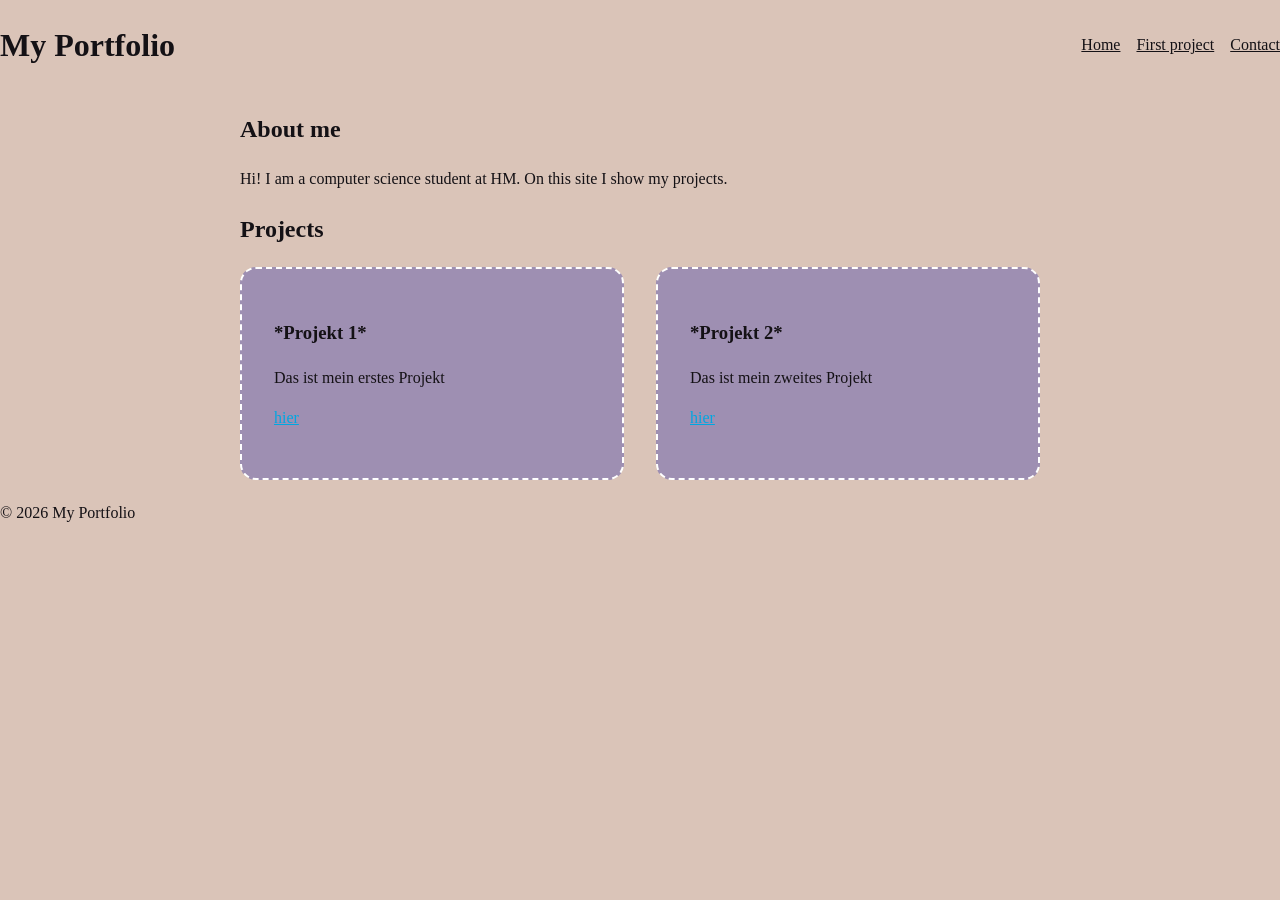
<file: public/index.html>
<!DOCTYPE html>
<html lang="en">
  <head>
    <meta charset="utf-8">
    <meta name="viewport" content="width=device-width, initial-scale=1">
    <link rel="stylesheet" href="css/style.css">
    <title>Portfolio – Home</title>
  </head>
  <body>
    <header class="site-header">
      <h1>My Portfolio</h1>
      <nav class="site-nav">
        <ul>
          <li><a href="index.html">Home</a></li>
          <li><a href="projects/first-project.html">First project</a></li>
          <li><a href="contact.html">Contact</a></li>
        </ul>
      </nav>
    </header>

    <main>
      <section>
        <h2>About me</h2>
        <p>Hi! I am a computer science student at HM. On this site I show my projects.</p>
      </section>

      <section>
        <h2>Projects</h2>
        <div class="project-list">
          <article class="project-card">
            <h3>*Projekt 1*</h3>
            <p>Das ist mein erstes Projekt</p>
            <p><a href="projects/first-project.html">hier</a></p>
          </article>
          <article class="project-card">
            <h3>*Projekt 2*</h3>
            <p>Das ist mein zweites Projekt</p>
            <p><a href="projects/first-project.html">hier</a></p>
          </article>
        </div>
      </section>
    </main>

    <footer class="site-footer">
      <p>© 2026 My Portfolio</p>
    </footer>
  </body>
</html>
</file>
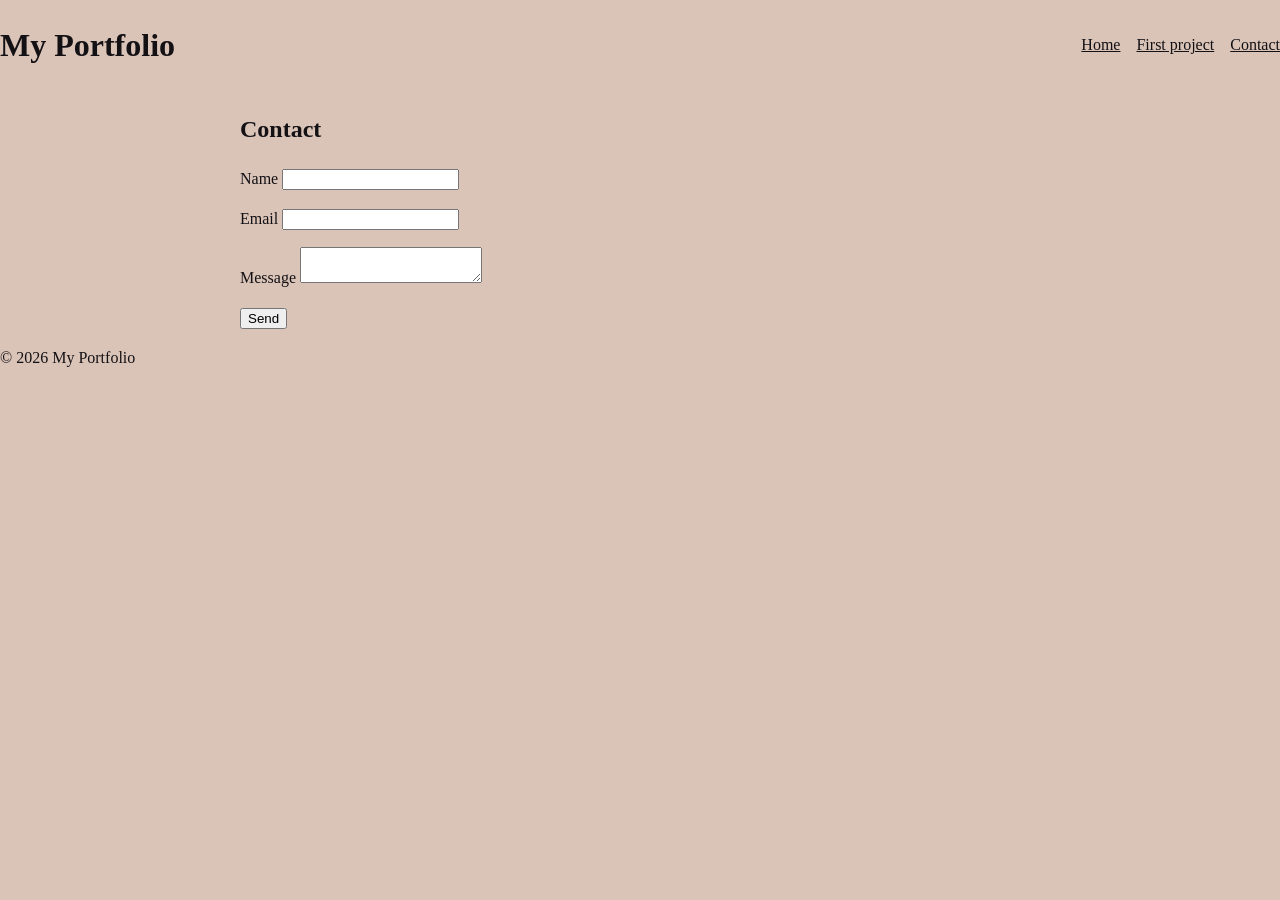
<file: public/contact.html>
<!DOCTYPE html>
<html lang="en">
  <head>
    <meta charset="utf-8">
    <meta name="viewport" content="width=device-width, initial-scale=1">
    <link rel="stylesheet" href="css/style.css">
    <title>Portfolio – Contact</title>
  </head>
  <body>
    <header class="site-header">
      <h1>My Portfolio</h1>
      <nav class="site-nav">
        <ul>
          <li><a href="index.html">Home</a></li>
          <li><a href="projects/first-project.html">First project</a></li>
          <li><a href="contact.html">Contact</a></li>
        </ul>
      </nav>
    </header>

    <main>
      <h2>Contact</h2>
      <form action="/messages" method="post">
        <p>
          <label for="name">Name</label>
          <input type="text" id="name" name="name" required>
        </p>
        <p>
          <label for="email">Email</label>
          <input type="email" id="email" name="email" required>
        </p>
        <p>
          <label for="message">Message</label>
          <textarea id="message" name="message"></textarea>
        </p>
        <button type="submit">Send</button>
      </form>
    </main>

    <footer class="site-footer">
      <p>© 2026 My Portfolio</p>
    </footer>
  </body>
</html>
</file>
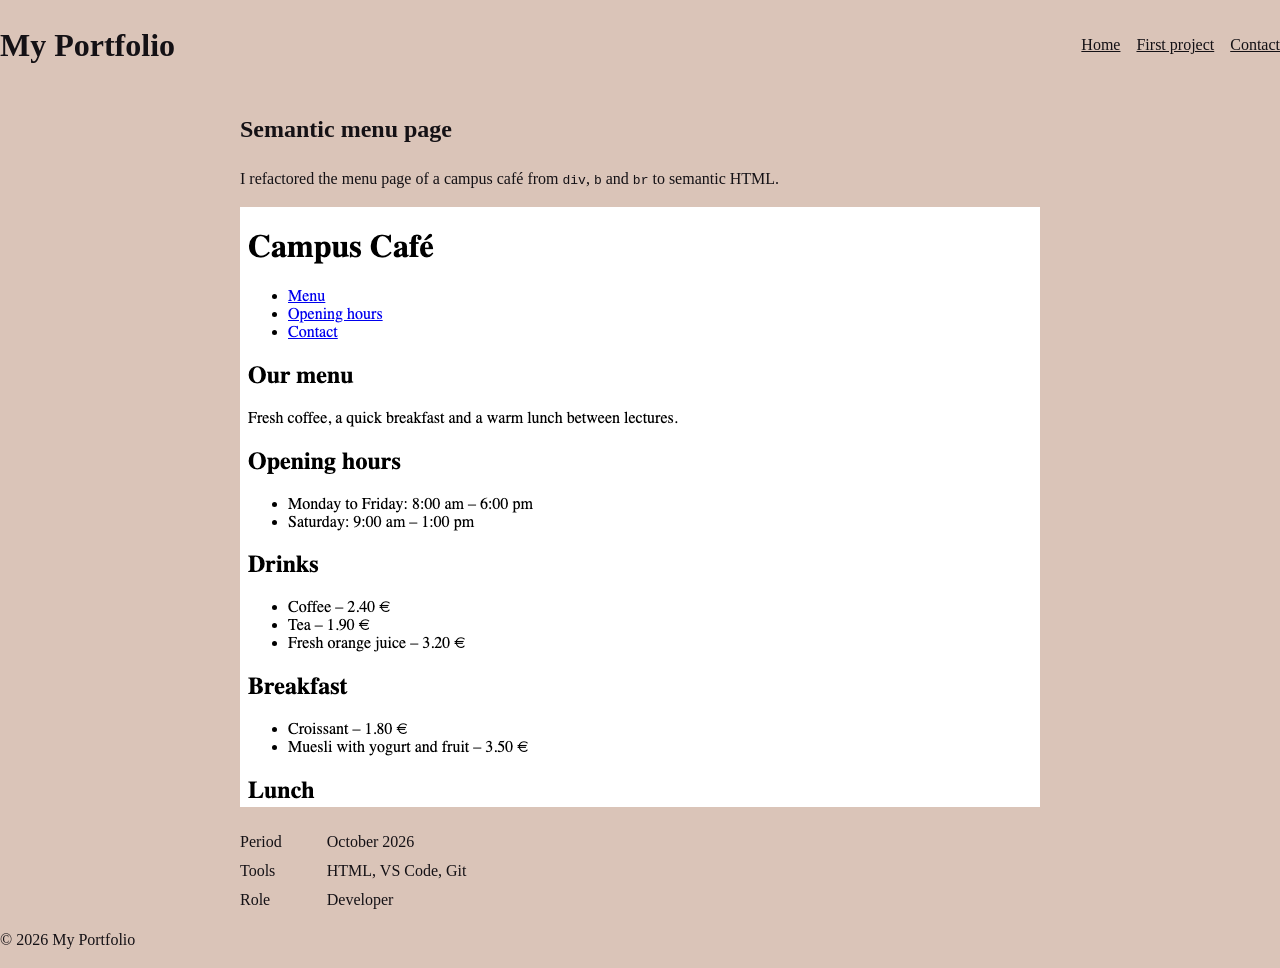
<file: public/projects/first-project.html>
<!DOCTYPE html>
<html lang="en">
  <head>
    <meta charset="utf-8">
    <meta name="viewport" content="width=device-width, initial-scale=1">
    <link rel="stylesheet" href="../css/style.css">
    <title>Portfolio – Semantic menu page</title>
  </head>
  <body>
    <header class="site-header">
      <h1>My Portfolio</h1>
      <nav class="site-nav">
        <ul>
          <li><a href="../index.html">Home</a></li>
          <li><a href="first-project.html">First project</a></li>
          <li><a href="../contact.html">Contact</a></li>
        </ul>
      </nav>
    </header>

    <main>
      <article>
        <h2>Semantic menu page</h2>
        <p>I refactored the menu page of a campus café from <code>div</code>, <code>b</code> and <code>br</code> to semantic HTML.</p>

        <img src="../images/menu-screenshot.png" alt="Screenshot of the Campus Café menu page with opening hours and the list of drinks" width="800" height="600">

        <dl class="definition-list">
          <dt>Period</dt>
          <dd>October 2026</dd>
          <dt>Tools</dt>
          <dd>HTML, VS Code, Git</dd>
          <dt>Role</dt>
          <dd>Developer</dd>
        </dl>
      </article>
    </main>

    <footer class="site-footer">
      <p>© 2026 My Portfolio</p>
    </footer>
  </body>
</html>
</file>
<file: public/css/style.css>
:root {
    --color-primary: #dac4b8;
    --color-links: #00A7E1;
    --color-text: #141115;
    --color-link-hover: #2200e1;
    --color-card-background: #9E8FB2;
    --font-body: poppins;
}

*,
*::before,
*::after {
    box-sizing: border-box;
}

body {
    font-family: var(--font-body);
    line-height: 1.5;
    color: var(--color-text);
    background-color: var(--color-primary);
    margin: 0;
}

.site-nav a {
    color: var(--color-text);
}

a {
    color: var(--color-links);
}
a:hover {
    color: var(--color-link-hover);
}

main {
    max-width: 800px;
    margin: 0 auto;
}

.project-card {
    background-color: var(--color-card-background);
    padding: 2rem;
    border: 2px dashed #ffffff;
    border-radius: 1rem;
    margin-bottom: 5px;
}

@media (min-width: 40rem){
    .site-header {
        display: flex;
        justify-content: space-between;
        align-items: center;
    }
}

.site-nav ul{
    display: flex;
    gap: 1rem;
    list-style: none;
}

.site-footer {

}


.project-list {
    display: grid;
    grid-template-columns: 1fr;
    gap: 2rem;
}

@media (min-width: 40rem) {
    .project-list {
        grid-template-columns: repeat(2, 1fr);
    }
}

.definition-list {
    display: grid;
    grid-template-columns: max-content 1fr;
    gap: 5px;
}

img {
    max-width: 100%;
    height: auto;
}
</file>
